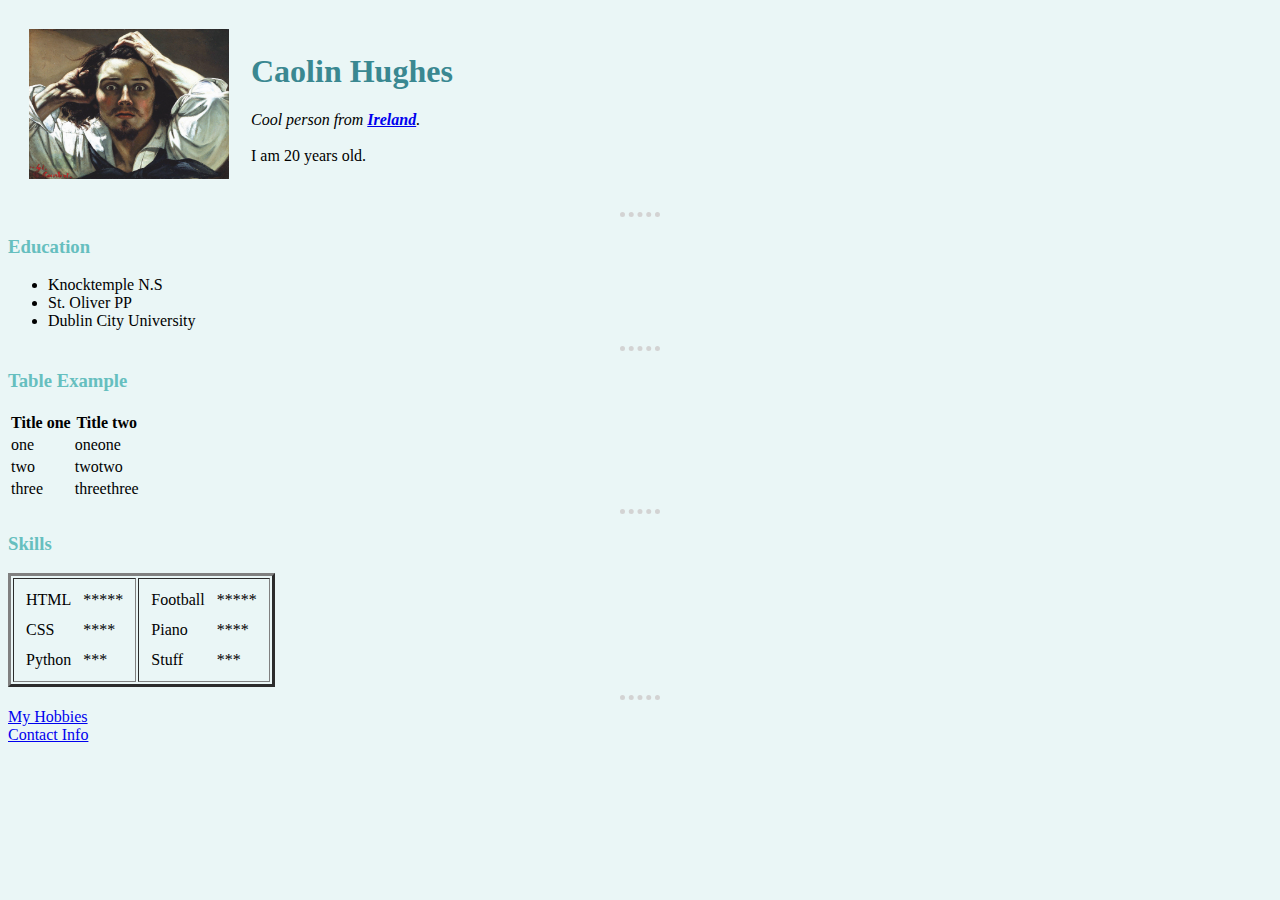
<file: index.html>
<!DOCTYPE html>
<html>

<head>
    <meta charset="utf-8">
    <title>Caolin's Personal Site</title>
    <link rel="stylesheet" type="text/css" href="css/styles.css">
</head>

<body>
    <table cellspacing="20">
        <tr>
            <td>
                <img src="images/ledesespere.jpg" alt='A desperate picture of me' width="200" height="150">
            </td>
            <td>
                <h1>Caolin Hughes</h1>
                <p><em>Cool person from <strong><a href="https://en.wikipedia.org/wiki/Ireland">Ireland</a></strong>.</em>
                    <br><br>I am 20 years old.</p>
            </td>
        </tr>
    </table>
    <hr>
    <h3><strong>Education</strong></h3>
    <ul>
        <li>Knocktemple N.S</li>
        <li>St. Oliver PP</li>
        <li>Dublin City University</li>
    </ul>
    <hr>
    <h3>Table Example</h3>
    <table>
        <thead>
            <tr>
                <th>Title one</th>
                <th>Title two</th>
            </tr>
        </thead>
        <tbody>
            <tr>
                <td>one</td>
                <td>oneone</td>
            </tr>
            <tr>
                <td>two</td>
                <td>twotwo</td>
            </tr>
            <tr>
                <td>three</td>
                <td>threethree</td>
            </tr>
        </tbody>
        <tfoot>
        </tfoot>
    </table>
    <hr>
    <h3>Skills</h3>
    <table border="3">
        <tr>
            <td>
                <table cellspacing="10">
                    <tbody>
                        <tr>
                            <td>HTML</td>
                            <td>*****</td>
                        </tr>
                        <tr>
                            <td>CSS</td>
                            <td>****</td>
                        </tr>
                        <tr>
                            <td>Python</td>
                            <td>***</td>
                        </tr>
                    </tbody>
                </table>
            </td>
            <td>
                <table cellspacing="10">
                    <tbody>
                        <tr>
                            <td>Football</td>
                            <td>*****</td>
                        </tr>
                        <tr>
                            <td>Piano</td>
                            <td>****</td>
                        </tr>
                        <tr>
                            <td>Stuff</td>
                            <td>***</td>
                        </tr>
                    </tbody>
                </table>
            </td>
        </tr>
    </table>
    <hr>
    <a href="hobbies/hobbies.html">My Hobbies</a><br>
    <a href="contact/contact.html">Contact Info</a>
</body>

</html>
</file>
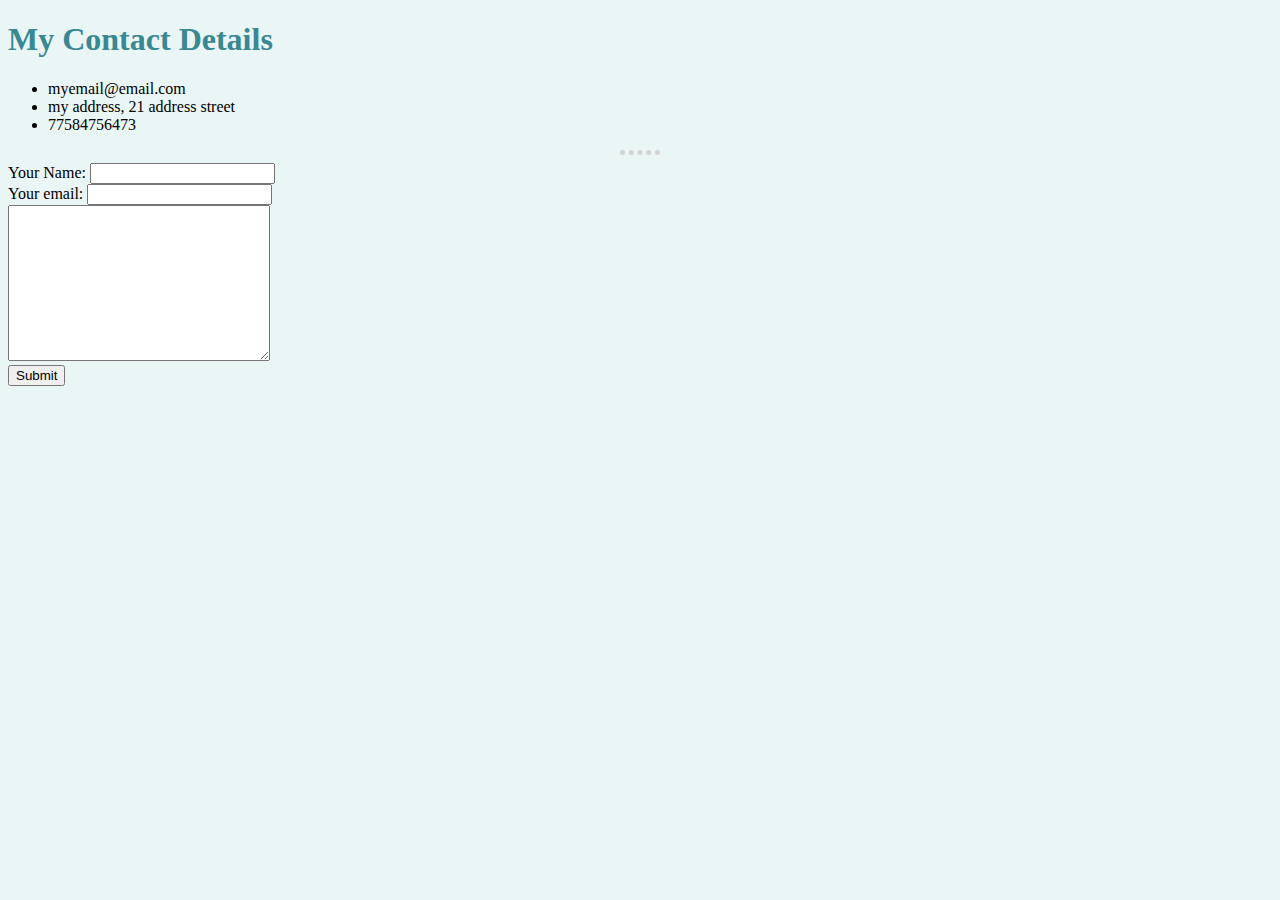
<file: contact/contact.html>
<!DOCTYPE html>
<html>

<head>
    <meta charset="utf-8">
    <title>Contact Info</title>
    <link rel="stylesheet" type="text/css" href="../css/styles.css">
</head>

<body>
    <h1><strong>My Contact Details</strong></h1>
    <ul>
        <li>myemail@email.com</li>
        <li>my address, 21 address street</li>
        <li>77584756473</li>
    </ul>
    <hr>
    <form action="mailto:caolinhughes@gmail.com" method="post" enctype="text/plain">
        <label>Your Name:</label>
        <input type="text" name="yourName"><br>
        <label>Your email:</label>
        <input type="email" name="yourEmail"><br>
        <textarea rows="10" cols="30"></textarea><br>
        <input type="submit" name="yourMessage">
    </form>
</body>

</html>
</file>
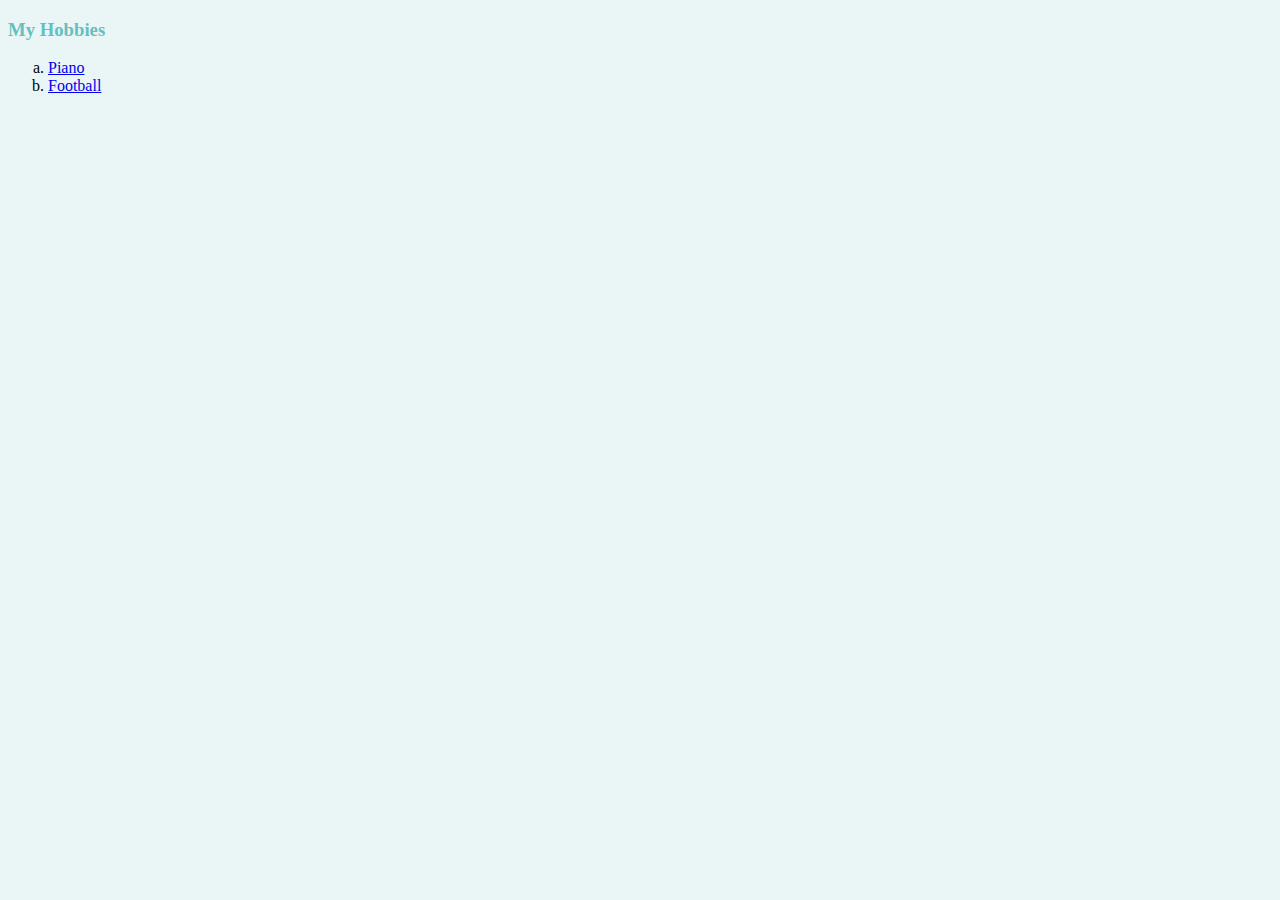
<file: hobbies/hobbies.html>
<!DOCTYPE html>
<html>

<head>
    <meta charset="utf-8">
    <title>My Hobbies</title>
    <link rel="stylesheet" type="text/css" href="../css/styles.css">
</head>

<body>
    <h3><strong>My Hobbies</strong></h3>
    <ol type='a' start='a'>
        <li><a href="https://en.wikipedia.org/wiki/Piano">Piano</a></li>
        <li><a href="https://en.wikipedia.org/wiki/Gaelic_football">Football</a></li>
    </ol>
</body>

</html>
</file>
<file: css/styles.css>
body {
    background-color: #EAF6F6;
}

hr {
    border: none;
    border-top-style: dotted;
    border-color: lightgrey;
    border-width: 5px;
    width: 40px;
}

h1 {
    color: #3A8891;
}

h3 {
    color: #66bfbf;
}
</file>
